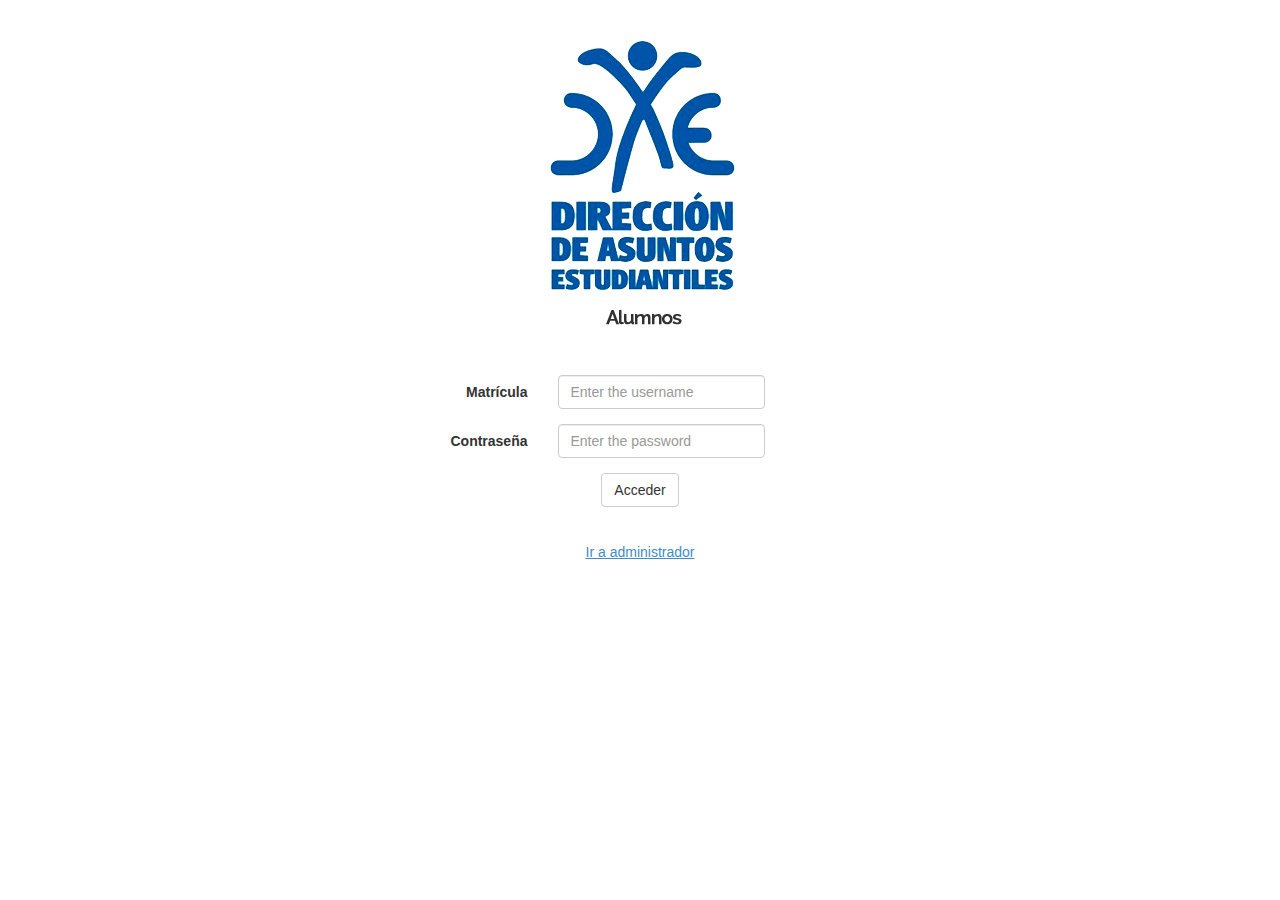
<file: index.html>
<!doctype html>
<html>
<head>
<meta charset="utf-8">
<meta name="viewport" content="width=device-width, initial-scale=1.0, maximum.scale=1.0, user-scalable=no">
<title>Inicio Sesión Alumno</title>
<link href="assets/css/bootstrap.css" rel="stylesheet" type="text/css">
</head>
<body>

<div align="center" style="margin-top:3%">
     <img src="assets/img/dae_logo_alumno.png">
</div>


<div class="container">   
	<div style="margin-top:4%">
      <div>
         <form class="form-horizontal"  role="form" action="checklogin.php" method="post" name="iniciosesion">
      	   <div class="form-group">
               <label for="firstname" class="col-sm-5 control-label">Matrícula</label>
               <div  style="width:inherit" class="col-sm-7">
                  <input type="text" class="form-control" name="username" id="username" 
                     placeholder="Enter the username">
               </div>
            </div>
   
            <div class="form-group">
               <label for="lastname" class="col-sm-5 control-label">Contraseña</label> 
               <div class="col-sm-7" style="width:inherit">
                  <input type="password" class="form-control" name="password" id="password" 
                     placeholder="Enter the password">
               </div>
            </div>
   
            <div class="form-group">
               <div align="center">
                  <input type="submit" class="btn btn-default" value="Acceder">
               </div>
            </div>
	      </form>   
      </div>
   </div>
</div> 
</div> <!-- Cierre de columna central -->


<div align="center"><br>
   <a href="indexadmin.html"><u> Ir a administrador<u></a>
</div>

</body>

</html>
</file>
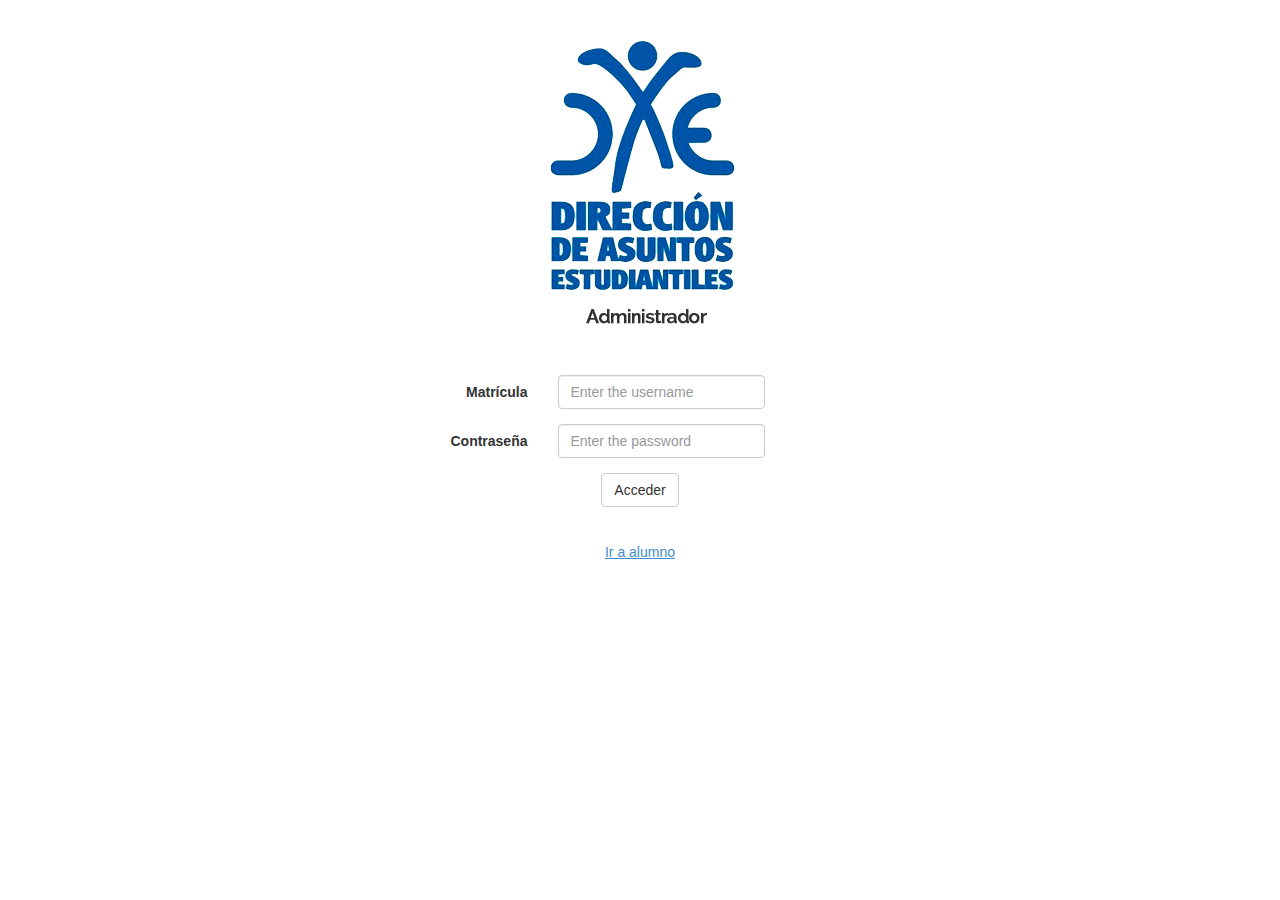
<file: indexadmin.html>
<!doctype html>
<html>
<head>
<meta charset="utf-8">
<meta name="viewport" content="width=device-width, initial-scale=1.0, maximum-scale=1.0, user-scalable=no">
<title>Inicio Sesión Administrador</title>
<link href="assets/css/bootstrap.css" rel="stylesheet" type="text/css">
</head>

<body>

<div align="center" style="margin-top:3%">
     <img src="assets/img/dae_logo_administrador.png">
</div>

<div class="container">   
	<div style="margin-top:4%">
      <div>
         <form class="form-horizontal"  role="form" action="checklogin_admin.php" method="post" name="iniciosesion">
      	   <div class="form-group">
               <label for="firstname" class="col-sm-5 control-label">Matrícula</label>
               <div  style="width:inherit" class="col-sm-7">
                  <input type="text" class="form-control" name="username" id="username" 
                     placeholder="Enter the username">
               </div>
            </div>
   
            <div class="form-group">
               <label for="lastname" class="col-sm-5 control-label">Contraseña</label> 
               <div class="col-sm-7" style="width:inherit">
                  <input type="password" class="form-control" name="password" id="password" 
                     placeholder="Enter the password">
               </div>
            </div>
   
            <div class="form-group">
               <div align="center">
                  <input type="submit" class="btn btn-default" value="Acceder">
               </div>
            </div>
	      </form>   
      </div>
   </div>
</div> 

<div align="center"><br>
   <a href="index.html"><u> Ir a alumno<u></a>
</div>

</body>

</html>
</file>
